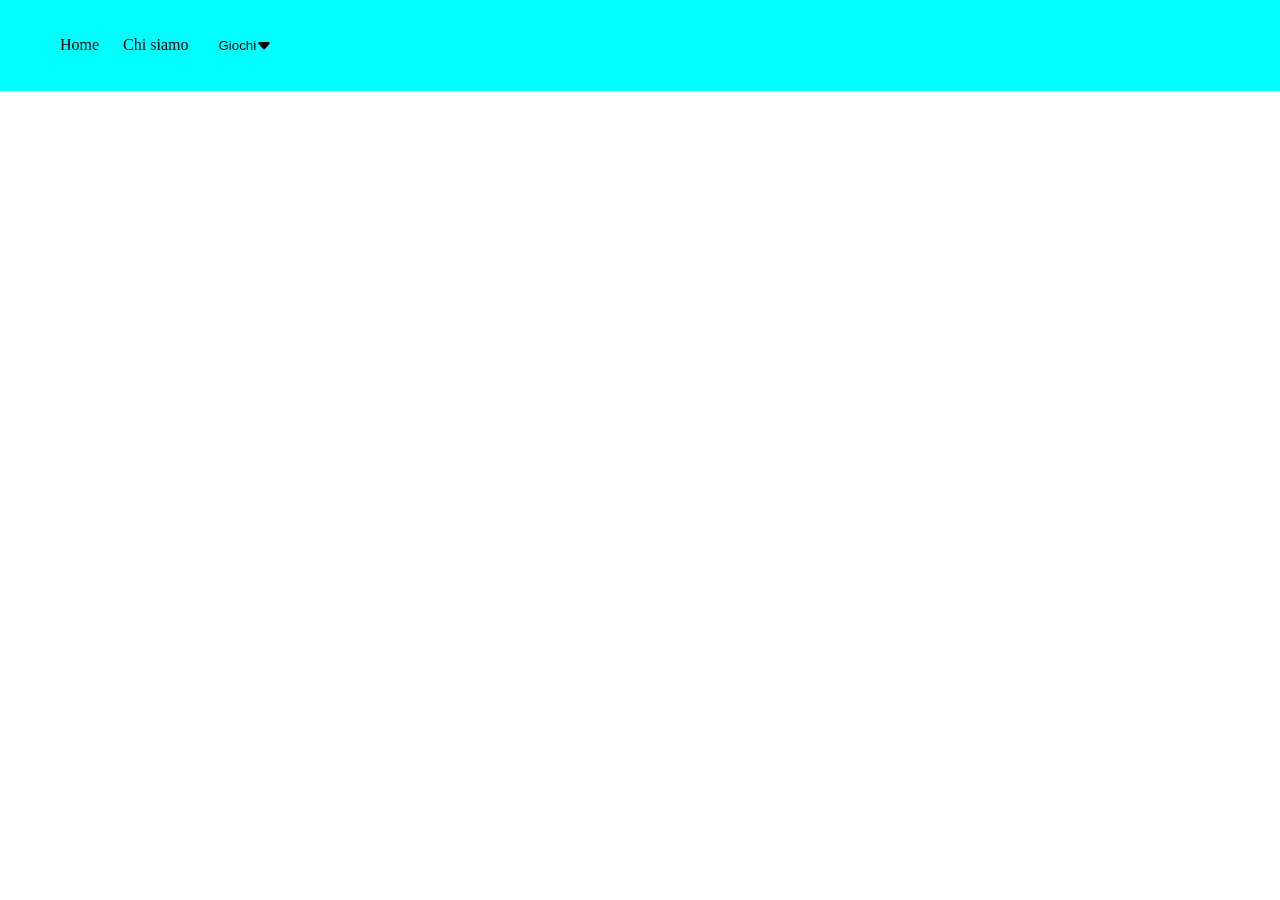
<file: Cruciverba/index.html>
<!DOCTYPE html>
<html>
<head>
    <meta charset="utf-8">
    <meta http-equiv="X-UA-Compatible" content="IE=edge">
    <meta name="viewport" content="width=device-width, initial-scale=1.0">
    <title>Cruciverba</title>
    <link rel="stylesheet" href="css/style.css">
    
</head>
<body>
    <div class="header container">
        <ul class="menu">
            <li><a href="#">Home</a></li>
            <li><a href="#">Chi siamo</a></li>
            <li class="dropdown">
                <button class="dropdownBtn" id="dropdownBtn" onclick="showGames()">Giochi
                    <img class="caret-down" id="caret-down" src="img/caret-down.svg">
                    <div class="clearfix"></div>
                </button>
                <div class="dropdown-content" id="games"></div>
            </li>
        </ul>
    </div>
    <div class="container testo">
        <div id="loading">
            <h1>CARICAMENTO IN CORSO.... &nbsp; ATTENDERE<div id="spinner"></div></h1>
        </div>
        <div id="definizioni"></div>
        <div id="game"></div>
        <div class="clearfix" id="clearBoth"></div>
    </div>
    <script src="script/gameData.js"></script>
    <script src="script/solutions.js"></script>
    <script src="script/main.js"></script>
</body>
</html>
</file>
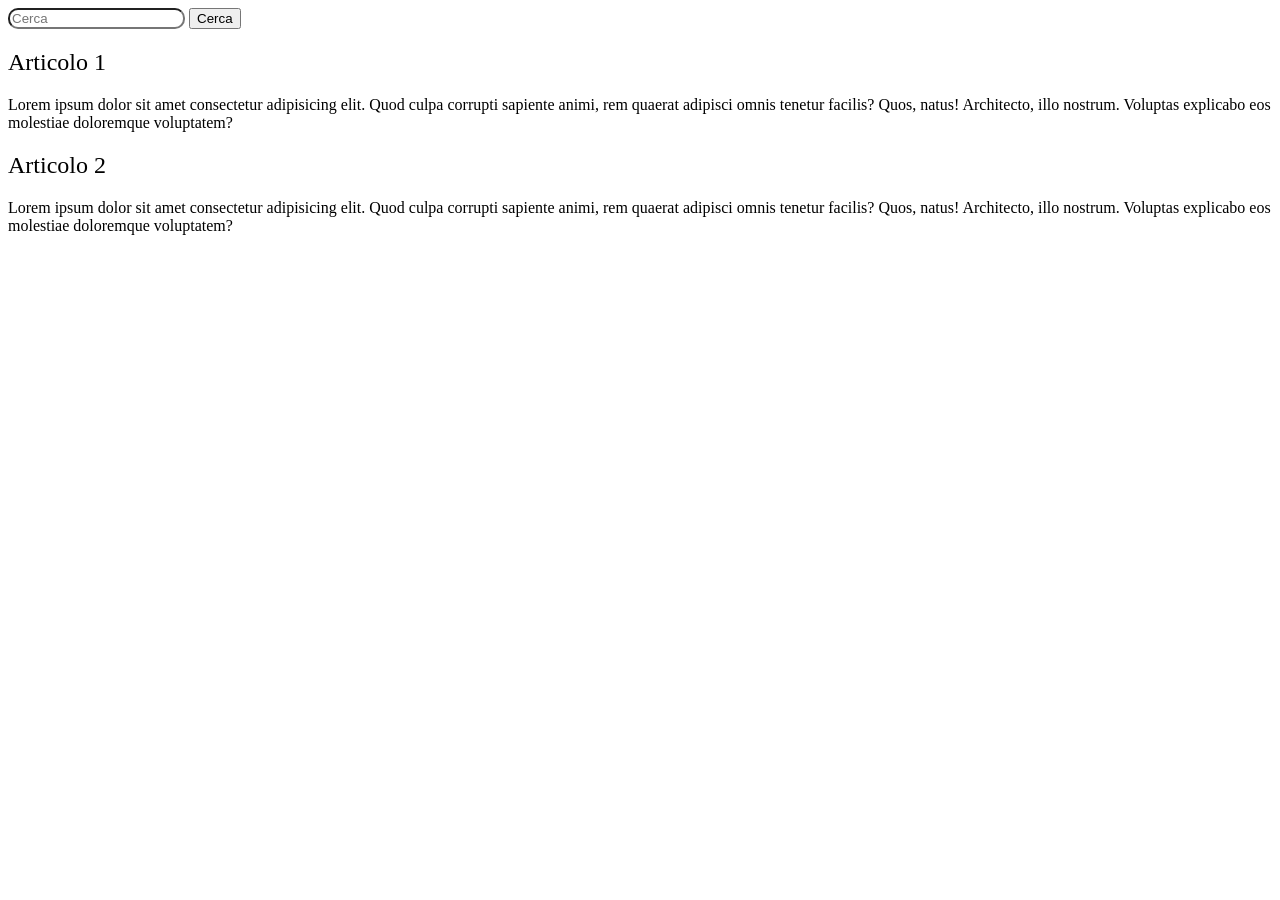
<file: SearchTool (js only)/index.html>
<!DOCTYPE html>
<html lang="it">
<head>
    <meta charset="UTF-8">
    <meta http-equiv="X-UA-Compatible" content="IE=edge">
    <meta name="viewport" content="width=device-width, initial-scale=1.0">
    <title>Search</title>
    <link rel="stylesheet" href="css/style.css">
</head>
<body>
    <div class="container">
        <input type="text" spellcheck="false" id="query" placeholder="Cerca">
        <button type="submit" id="searchBtn">
            Cerca
            <div class="loading" id="loading"></div>
            <div id="spunta">&#10004;</div>
            <div id="err">&#x2716;</div>
            <div class="clearfix"></div>
        </button>
        <div id="contatoreRisultati"></div>
        <div class="articoli" id="articoli">
            <div id="art1">
                <h2>Articolo 1</h2>
                <p>Lorem ipsum dolor sit amet consectetur adipisicing elit. Quod culpa corrupti sapiente animi, rem quaerat adipisci omnis tenetur facilis? Quos, natus! Architecto, illo nostrum. Voluptas explicabo eos molestiae doloremque voluptatem?</p>
            </div>
            <div id="art2">
                <h2>Articolo 2</h2>
                <p>Lorem ipsum dolor sit amet consectetur adipisicing elit. Quod culpa corrupti sapiente animi, rem quaerat adipisci omnis tenetur facilis? Quos, natus! Architecto, illo nostrum. Voluptas explicabo eos molestiae doloremque voluptatem?</p>
            </div>
        </div>
    </div>
    <script src="https://code.jquery.com/jquery-3.6.3.min.js"></script>
    <script src="script/searchEngine.js"></script>
</body>
</html>
</file>
<file: Cruciverba/css/style.css>
body{
    margin: 0;
}
.container{
    width: 1310px;
    max-width: 100%;
    margin-left: auto;
    margin-right: auto;
}
/*Spinner*/
#spinner{
    display: none;
    margin-left: 5px;
    border: 3px solid #f3f3f3;
    border-radius: 50%;
    border-top: 3px solid #3498db;
    border-right: 3px solid #3498db;
    border-bottom: 3px solid #3498db;
    width: 20px;
    height: 20px;
    -webkit-animation: spin 1.1s linear infinite; /* Safari */
    animation: spin 1.1s linear infinite;
}
/* Safari */
@-webkit-keyframes spin {
    0% { -webkit-transform: rotate(0deg); }
    100% { -webkit-transform: rotate(360deg); }
}
  
@keyframes spin {
    0% { transform: rotate(0deg); }
    100% { transform: rotate(360deg); }
}
/*Fine spinner*/
.testo{
    margin-top:150px;
}
/*Navbar*/
.header{
    position:fixed;
    top: 0;
    width: 100%;
    right: auto;
    padding: 20px;
    background: cyan;
}
.header .dropdownBtn{
    background: cyan;
}
.menu{
    list-style: none;
}
.menu li{
    display:inline-block;
    margin-right: 20px;
}
.menu a{
    text-decoration: none;
    color:#000000;
}
.menu a:hover , .menu button:hover{
    background: cyan;
}

[id^="x"]{ /*Stile tabella*/
    text-align: center;
    width: 20px;
    height: 20px;
    font-size: 15px;
}
.space{
    border: 2px solid #fff;
    background: #fff;
    color: transparent;
    outline: none;
}
.space::selection{
    color: transparent;
}
#game{
    text-align: center;
}
.dropdown{
    display: inline-block;
    position: relative;
}
.dropdown-content {
    display: none;
    position: absolute;
    width: auto;
    box-shadow: 0px 10px 10px 0px rgba(0,0,0,0.2); /*Effetto sul bordo del box*/
    background-color: #fff;
}
.dropdown-content a {
    display: block;
    color: #000000;
    padding: 5px;
    text-decoration: none;
}
.caret-down{
    float: right;
}
.dropdownBtn{
    border:none;
    background: #fff;

}
/*Stile bottone controlla (da modificare)*/
.checkSolutionbtn{
    margin-top: 20px;
    border-radius: 12px;
    padding: 10px 32px; /*altezza larghezza*/
    font-size: 14px;
    background: rgba(172, 255, 47, 1);
    font-weight: bolder;
}
.showSolutionbtn{
    margin-top: 20px;
    margin-left: 15px;
    border-radius: 12px;
    padding: 10px 32px; /*altezza larghezza*/
    font-size: 14px;
    background: rgba(172, 255, 47, 1);
    font-weight: bolder;
    display: none;
}
.btnActive{
    animation: btnClick 0.8s infinite alternate; /*guardare da riga 62 in poi del main.js*/
}
@keyframes btnClick{
    from{}
    to{background: rgb(48, 217, 48);}

}
/*Fine Stile bottone controlla (da modificare)*/

/*Definizioni*/
#game{
    width: 60%;
    float: right;
    margin-left:0;
}
#definizioni{
    width: 35%;
    float: left;
    margin-left:2%;
}
#loading{
    display: none;
    text-align: center;
}

.clearfix{
    clear: both;
}
</file>
<file: SearchTool (js only)/css/style.css>
.articoli h2{
    font-weight: normal;
}
#query{
    border-radius: 10px;
}
/*Spinner*/
.loading{
    display: none;
    margin-left: 5px;
    border: 3px solid #f3f3f3;
    border-radius: 50%;
    border-top: 3px solid #3498db;
    border-right: 3px solid #3498db;
    border-bottom: 3px solid #3498db;
    width: 10px;
    height: 10px;
    -webkit-animation: spin 1.1s linear infinite; /* Safari */
    animation: spin 1.1s linear infinite;
    float:right;
}
/* Safari */
@-webkit-keyframes spin {
    0% { -webkit-transform: rotate(0deg); }
    100% { -webkit-transform: rotate(360deg); }
}
  
@keyframes spin {
    0% { transform: rotate(0deg); }
    100% { transform: rotate(360deg); }
}
/*Fine spinner*/

#spunta{
    display: none;
    float: right;
    margin-top: -1px;
    margin-left: 5px;
    margin-bottom: -15px;
    color:rgb(113, 179, 15);
}
#err{
    display: none;
    float: right;
    margin-top: -1px;
    margin-left: 5px;
    margin-bottom: -15px;
    color:#FF4B4B;
}
.found{
    background: yellow;
}
.clearfix{
    clear:both;
}
.show{
    display: block;
}
</file>
